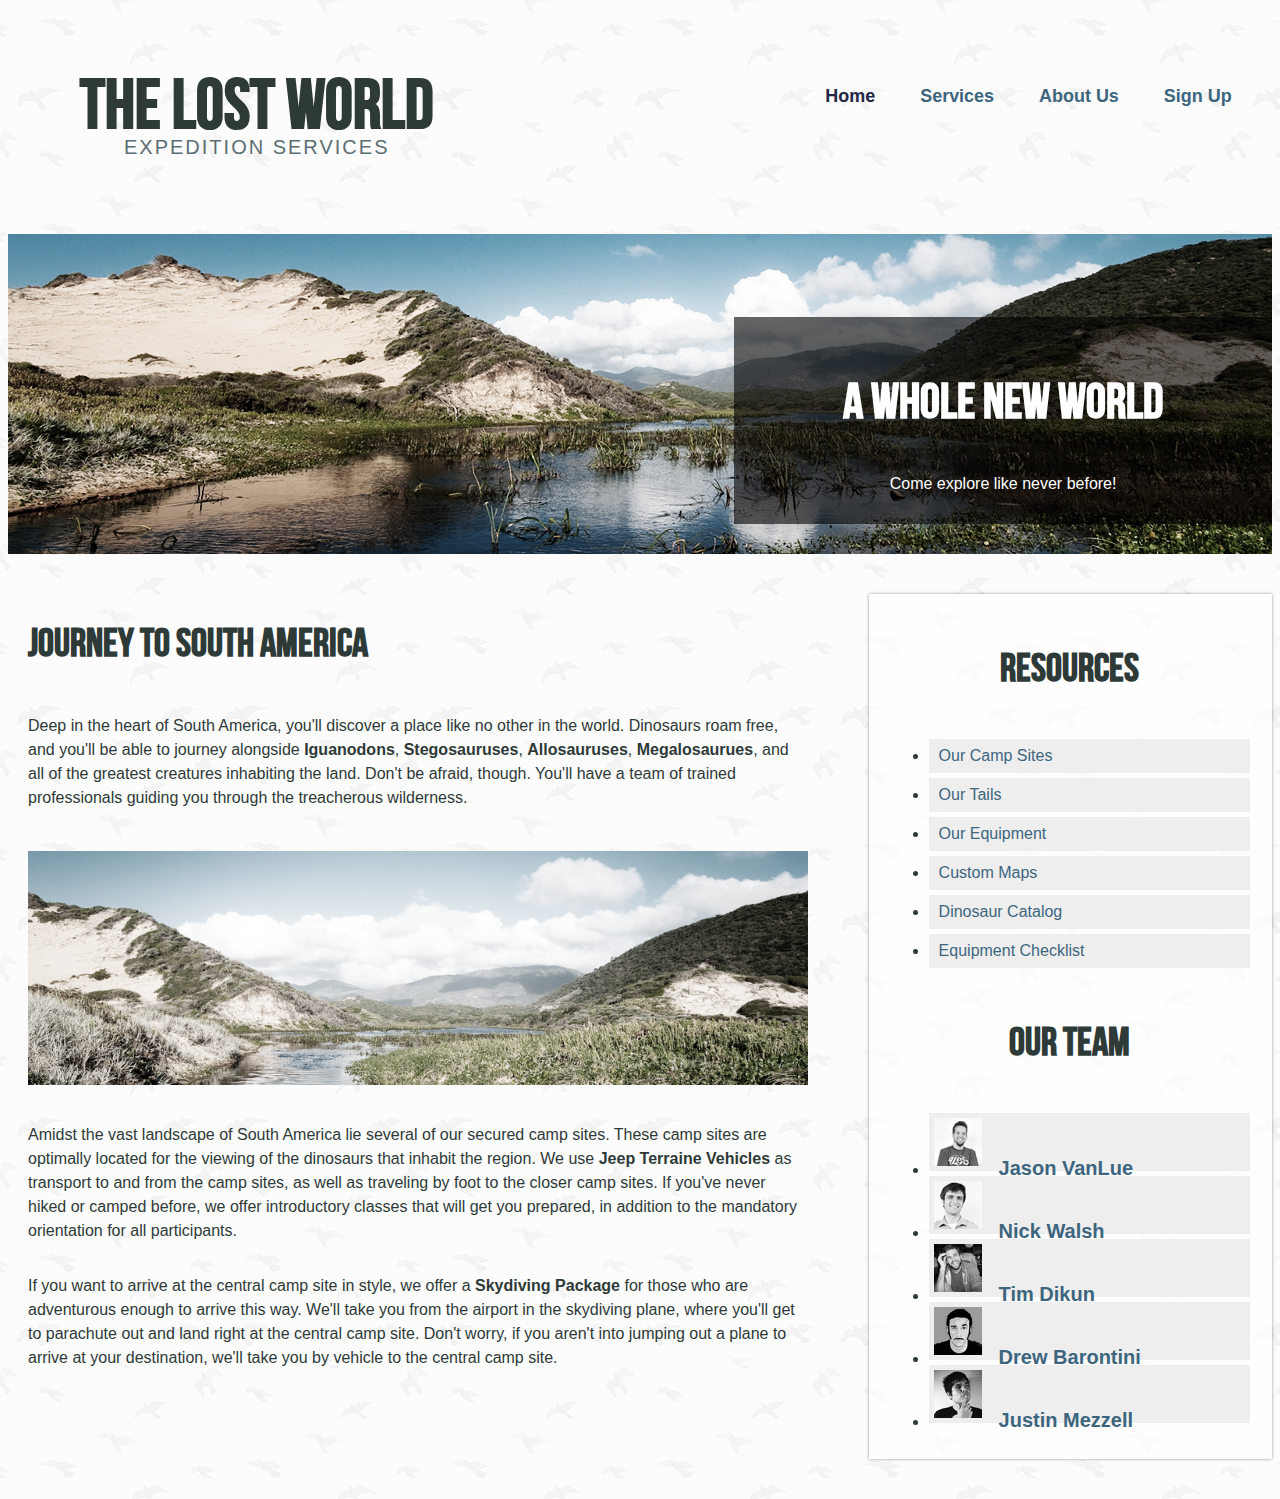
<file: index.html>
<!doctype html>
<html lang="en">
  <head>
    <title>The Lost World - Expedition Services</title>
    <link rel="stylesheet" type="text/css" href="http://yui.yahooapis.com/3.4.1/build/cssreset/cssreset-min.css">
    <link rel="stylesheet" href="css/styles.css" />
    <meta name="viewport" content="width=devise-width, initial-scale=1" />
  </head>

  <body>
    <div class="site">
      
      <!-- Header -->

      <header class="group">
        <div class="logo">
          <h1>
            The Lost World
            <em>Expedition Services</em>
          </h1>
        </div>

        <nav>
          <ul>
            <li class="active"> <a href="#">Home</a> </li>
            <li> <a href="#"> Services</a> </li>
            <li> <a href="#"> About Us</a> </li>
            <li> <a href="#"> Sign Up</a> </li>
          </ul>
        </nav>
      </header>

      <!-- Banner -->

      <section class="banner">
        <div class="banner-caption">
          <h2> A Whole New World </h2>
          <p> Come explore like never before! </p>
        </div>
      </section>


      <!-- Main -->
      <section class="group main">

        <!-- content -->

        <div class="primary content">
          <div class="inner">
            <h3> Journey to South America </h3>
            <p> Deep in the heart of South America, you'll discover a place like no other in the world. Dinosaurs roam free, and you'll be able to journey alongside <strong>Iguanodons</strong>, <strong>Stegosauruses</strong>, <strong>Allosauruses</strong>, <strong>Megalosaurues</strong>, and all of the greatest creatures inhabiting the land. Don't be afraid, though. You'll have a team of trained professionals guiding you through the treacherous wilderness. </p>

            <img src="images/img-main.png" alt="The Lost World Expedition Services" />

            <p>Amidst the vast landscape of South America lie several of our secured camp sites. These camp sites are optimally located for the viewing of the dinosaurs that inhabit the region. We use <strong>Jeep Terraine Vehicles</strong> as transport to and from the camp sites, as well as traveling by foot to the closer camp sites. If you've never hiked or camped before, we offer introductory classes that will get you prepared, in addition to the mandatory orientation for all participants.</p>
              <p>If you want to arrive at the central camp site in style, we offer a <strong>Skydiving Package</strong> for those who are adventurous enough to arrive this way. We'll take you from the airport in the skydiving plane, where you'll get to parachute out and land right at the central camp site. Don't worry, if you aren't into jumping out a plane to arrive at your destination, we'll take you by vehicle to the central camp site.</p>
          </div>
        </div>

        <!-- Sidebar -->
        <aside class="secondary sidebar">
          <div class="inner sidebar-inner">
            <h3>Resources</h3>
            <ul>
              <li><a href="#">Our Camp Sites</a></li>
              <li><a herf="#">Our Tails</a></li>
              <li><a herf="#">Our Equipment</a></li>
              <li><a href="#">Custom Maps</a></li>
              <li><a href="#">Dinosaur Catalog</a></li>
              <li><a href="#">Equipment Checklist</a></li>
            </ul>
          </div>

          <div class="inner sidebar-inner">
            <h3>Our Team </h3>
            <ul>
              <li class="sidebar-inner-image">
                <a href="#" class="group sidebar-inner-jason">
                  <h4>Jason VanLue</h4> 
                </a>
              </li>
              <li class="sidebar-inner-image">
                <a href="#" class="group sidebar-inner-nick">
                <h4>Nick Walsh</h4>
                </a>
              </li>
              
              <li class="sidebar-inner-image">
                <a href="#" class="group sidebar-inner-tim">
                  <h4>Tim Dikun</h4>
                </a>
              </li>

              <li class="sidebar-inner-image">
                <a href="#" class="group sidebar-inner-drew">
                <h4>Drew Barontini</h4>
                </a>
              </li>

              <li class="sidebar-inner-image">
                <a href="#" class="group sidebar-inner-justin">
                  <h4>Justin Mezzell</h4>
                </a>
              </li>

            </ul>
          </div>
        </aside>
      </section>


      <!-- Fotter -->

      <footer>
        <!-- -->
      </footer>



    </div>
  </body>

</html>
</file>
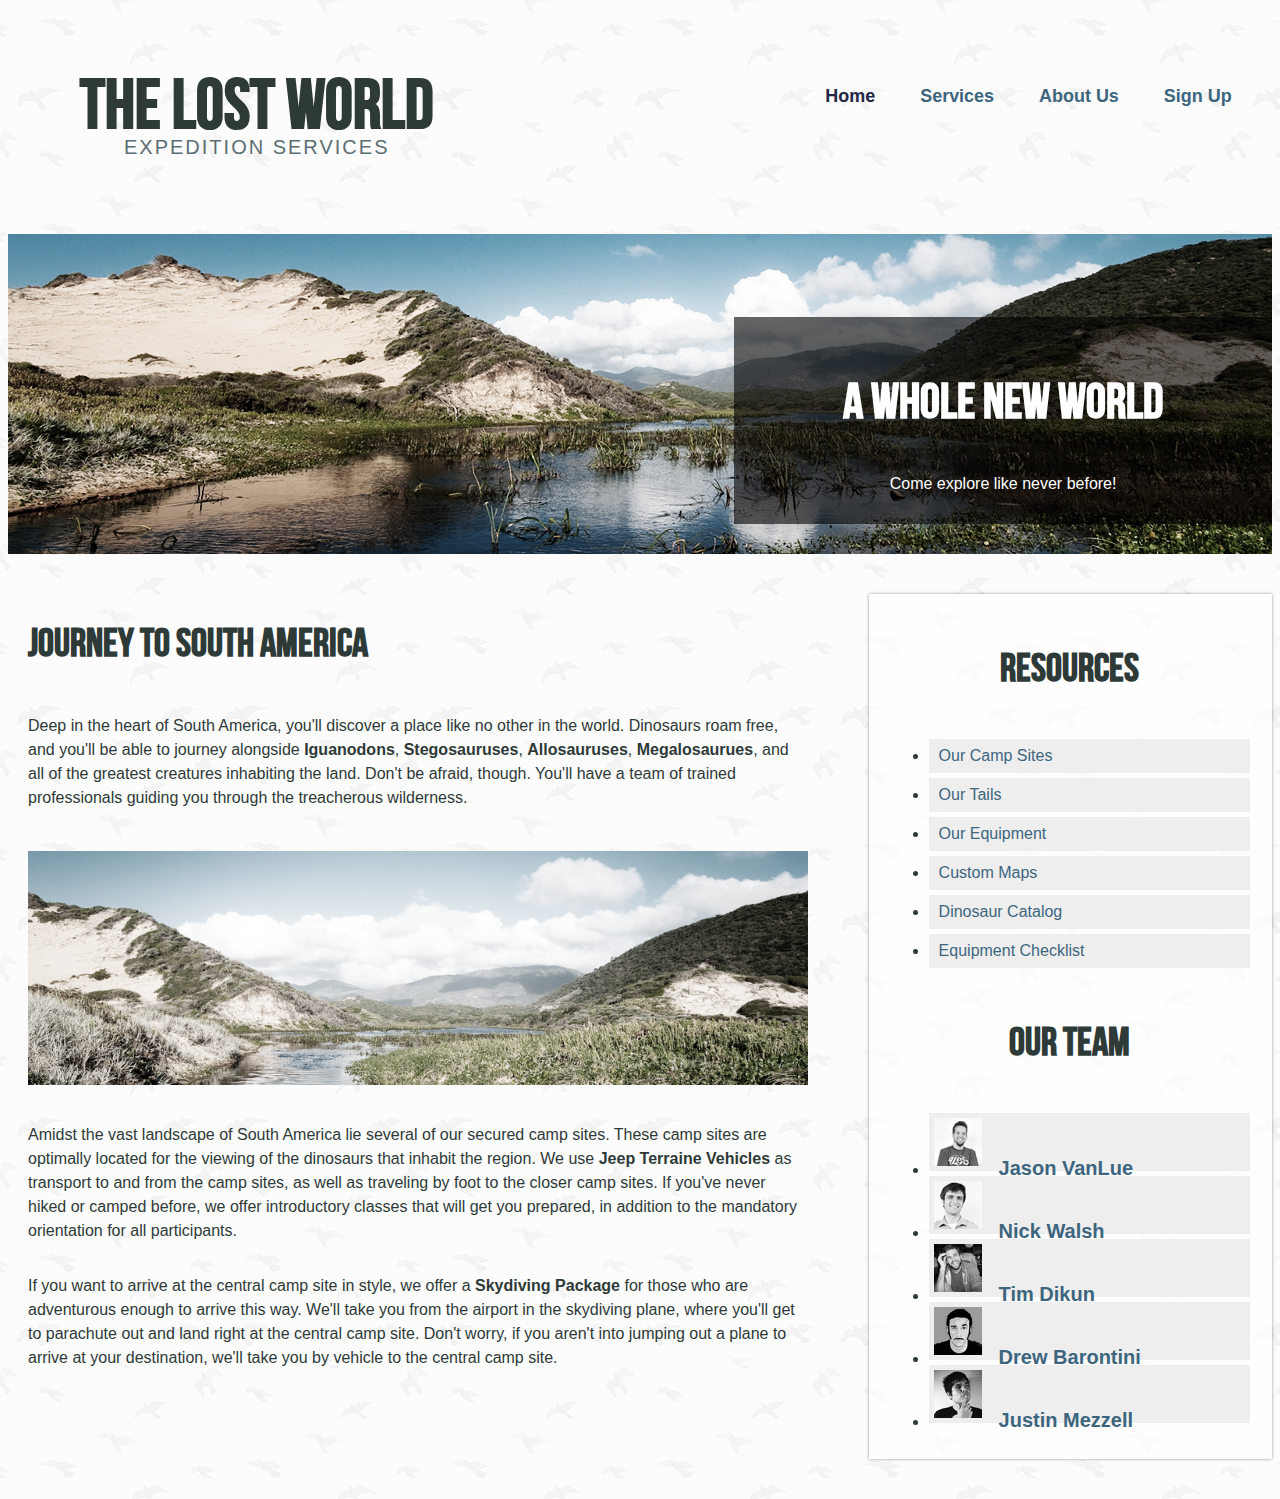
<file: index_redo.html>
<!doctype html>
<html lang="en">
  <head>
    <title>The Lost World - Expedition Services</title>
    <link rel="stylesheet" type="text/css" href="http://yui.yahooapis.com/3.4.1/build/cssreset/cssreset-min.css">
    <link rel="stylesheet" href="css/styles_redo.css" />
    <meta name="viewport" content="width=devise-width, initial-scale=1" />
  </head>

  <body>
    <div class="site">
      
      <!-- Header -->

      <header class="group">
        <div class="logo">
          <h1>
            The Lost World
            <em>Expedition Services</em>
          </h1>
        </div>

        <nav>
          <ul>
            <li class="active"> <a href="#">Home</a> </li>
            <li> <a href="#"> Services</a> </li>
            <li> <a href="#"> About Us</a> </li>
            <li> <a href="#"> Sign Up</a> </li>
          </ul>
        </nav>
      </header>

      <!-- Banner -->

      <section class="banner">
        <div class="banner-caption">
          <h2> A Whole New World </h2>
          <p> Come explore like never before! </p>
        </div>
      </section>


      <!-- Main -->
      <section class="group main">

        <!-- content -->

        <div class="primary content">
          <div class="inner">
            <h3> Journey to South America </h3>
            <p> Deep in the heart of South America, you'll discover a place like no other in the world. Dinosaurs roam free, and you'll be able to journey alongside <strong>Iguanodons</strong>, <strong>Stegosauruses</strong>, <strong>Allosauruses</strong>, <strong>Megalosaurues</strong>, and all of the greatest creatures inhabiting the land. Don't be afraid, though. You'll have a team of trained professionals guiding you through the treacherous wilderness. </p>

            <img src="images/img-main.png" alt="The Lost World Expedition Services" />

            <p>Amidst the vast landscape of South America lie several of our secured camp sites. These camp sites are optimally located for the viewing of the dinosaurs that inhabit the region. We use <strong>Jeep Terraine Vehicles</strong> as transport to and from the camp sites, as well as traveling by foot to the closer camp sites. If you've never hiked or camped before, we offer introductory classes that will get you prepared, in addition to the mandatory orientation for all participants.</p>
              <p>If you want to arrive at the central camp site in style, we offer a <strong>Skydiving Package</strong> for those who are adventurous enough to arrive this way. We'll take you from the airport in the skydiving plane, where you'll get to parachute out and land right at the central camp site. Don't worry, if you aren't into jumping out a plane to arrive at your destination, we'll take you by vehicle to the central camp site.</p>
          </div>
        </div>

        <!-- Sidebar -->
        <aside class="secondary sidebar">
          <div class="inner sidebar-inner">
            <h3>Resources</h3>
            <ul>
              <li><a href="#">Our Camp Sites</a></li>
              <li><a herf="#">Our Tails</a></li>
              <li><a herf="#">Our Equipment</a></li>
              <li><a href="#">Custom Maps</a></li>
              <li><a href="#">Dinosaur Catalog</a></li>
              <li><a href="#">Equipment Checklist</a></li>
            </ul>
          </div>

          <div class="inner sidebar-inner">
            <h3>Our Team </h3>
            <ul>
              <li class="sidebar-inner-image">
                <a href="#" class="group sidebar-inner-jason">
                  <h4>Jason VanLue</h4> 
                </a>
              </li>
              <li class="sidebar-inner-image">
                <a href="#" class="group sidebar-inner-nick">
                <h4>Nick Walsh</h4>
                </a>
              </li>
              
              <li class="sidebar-inner-image">
                <a href="#" class="group sidebar-inner-tim">
                  <h4>Tim Dikun</h4>
                </a>
              </li>

              <li class="sidebar-inner-image">
                <a href="#" class="group sidebar-inner-drew">
                <h4>Drew Barontini</h4>
                </a>
              </li>

              <li class="sidebar-inner-image">
                <a href="#" class="group sidebar-inner-justin">
                  <h4>Justin Mezzell</h4>
                </a>
              </li>

            </ul>
          </div>
        </aside>
      </section>


      <!-- Fotter -->

      <footer>
        <!-- -->
      </footer>



    </div>
  </body>

</html>
</file>
<file: css/styles.css>
/* --------------------------------------------------------------------
  Reset css
--------------------------------------------------------------------*/


/* --------------------------------------------------------------------
  @font-face - generated by Font Squirrel, http://fontsquirrel.com
--------------------------------------------------------------------*/
/* @font-face 自己定義字型 */
@font-face {
  font-family: 'BebasNeueRegular';
  src: url('../fonts/BebasNeue-webfont.eot');
  src: url('../fonts/BebasNeue-webfont.eot?#iefix') format('embedded-opentype'),
       url('../fonts/BebasNeue-webfont.woff') format('woff'),
       url('../fonts/BebasNeue-webfont.ttf') format('truetype'),
       url('../fonts/BebasNeue-webfont.svg#BebasNeueRegular') format('svg');
  font-weight: normal;
  font-style: normal;
}

/* --------------------------------------------------------------------
  Global
--------------------------------------------------------------------*/

/* ---- Base ---- */

html {
  background: #fff url(../images/bg.png);
  font-size: 16px;
  -webkit-font-smoothing: antialiased;
}

body {
  color: #2E3A38;
  font-family: "Helvetica Neue", Helvetica, Arial, sans-serif;
  font-size: 62.5%;
}

img {
  max-width: 100%;
}

/* Typography */

h1 {
  font-family: BebasNeueRegular;
  font-size: 4.375em;  /* 70px 因為h1的context是div.site 所以1em = 16px*/
  line-height: 40px;
}

h1 em {
  color: #5B6E73;
  display: block;
  font-family: "Helvetica Neue", Helvetica, Arial, sans-serif;
  font-size: .285714286em; /* 20px/70px */
  font-style: normal;
  font-weight: normal;
  letter-spacing: .1em; /* 2px/20px */
  text-transform: uppercase;
}

h2 {
  font-family: BebasNeueRegular;
  font-size: 3.123em; /* 50px/16px */
}

h3 {
  font-family: BebasNeueRegular;
  font-size: 2.5em;
}

h4 {
  font-family: "Helvetica Neue", Helvetica, Arial, sans-serif;
  font-size: 1.25em; /* 20px/16px */ 
}
a {
  color: #3d667e;
}
a:hover {
  background: #3d667e;
  color: #fff;
}

/* Utilities */

.group:after {
  clear: both;
  content: " ";
  display: block;
  font-size: 0;
  height: 0;
  visibility: hidden;
}

/* --------------------------------------------------------------------
   Layout
-------------------------------------------------------------------- */

/* ---- Site ---- */

.site {
  font-size: 1.6em; /* 16px/10px */
  margin: 40px auto;
  max-width: 1300px;
}


/* ---- Header ---- */

header {
  margin-bottom: 20px;
}

/* Logo */

.logo {
  float: left;
  text-align: center;
  margin-left: 1.5957447%;
  width: 36.1702128%;  /* 340px/940px */
}

/* Navigation */

nav {
  float: right;
  margin-top: 30px;
  margin-right: 3.1914893%; /* 30px/940px */
}

nav ul li {
  display: inline;
  font-size: 1.123em; /* 18px/16px */
  font-weight: bold;
  margin: 0 40px 0 0;
}

nav ul li:last-child {
  margin-right: 0;
}

nav ul li a {
  color: #3d667e;
  text-decoration: none;
}

nav ul li a:hover,
nav ul li.active a {
  background: none;
  color: #212744;
}

/*---- Banner ----*/

.banner {
  background: url(../images/img-banner.png) no-repeat;
  height: 320px;
  margin-bottom: 20px;
  overflow: hidden;
  position: relative;
}

.banner-caption {
  background: #000;
  background: rgba(0,0,0,0.6);
  bottom: 30px;
  color: #fff;
  padding: 15px 0;
  position: absolute;
  right: 0;
  text-align: center;
  width: 42.5531915%;
}

/*---- Main ----*/

.main {
  line-height: 1.5;
}

.main p {
  padding-bottom: 15px;
}

/* Inner */

.inner {
  padding: 0 20px;
}

/* content */

.content {
  float: left;
  width: 64.893617%; /* 610px/940px */
}

.content img {
  padding: 10px 0 15px;
}

/* Sidebar */

.sidebar {
  background: #fff;
  background: rgba(255,255,255,0.6);
  -moz-box-shadow: 0px 0 3px rgba(0, 0, 0, 0.4);
  -webkit-box-shadow: 0px 0 3px rgba(0, 0, 0, 0.4);
  box-shadow: 0px 0 3px rgba(0, 0, 0, 0,4);
  float: right;
  margin-top: 20px;
  padding-bottom: 20px;
  width: 31.9148936%; /* 300px/940px */
}

.sidebar-inner {
  padding-right: 5.5555556%; /* 20px/360px */
}

.sidebar h3 {
  padding-top: 5px;
  text-align: center;
}


.sidebar ul li {
  margin-bottom: 5px;
}

.sidebar ul li:last-child {
  margin-bottom: 0;
}

.sidebar ul li a {
  background: #eee;
  display: block;  /* inline dom 無法被block 撐開， block dom 才能*/
  padding: 5px 10px;
  text-decoration: none;
}

.sidebar ul li a:hover {
  background-color: #3d667e;
  color: #fff;
}

.sidebar ul li.sidebar-inner-image a {
  display: block;
  height: 48px;
  line-height: 48px;  /* for desplay: inline */
  padding: 5px 5px 5px 70px;
}


.sidebar-inner-image .sidebar-inner-jason {
  background: #eee url(../images/img-jason.jpeg) 5px no-repeat;

}

.sidebar-inner-image .sidebar-inner-nick {
  background: #eee url(../images/img-nick.jpeg) 5px no-repeat;
}

.sidebar-inner-image .sidebar-inner-tim {
  background: #eee url(../images/img-tim.jpeg) 5px no-repeat;
}

.sidebar-inner-image .sidebar-inner-drew {
  background: #eee url(../images/img-drew.png) 5px no-repeat;
}

.sidebar-inner-image .sidebar-inner-justin {
  background: #eee url(../images/img-justin.jpeg) 5px no-repeat;
}



/* --------------------------------------------------------------------
   Media Queries
-------------------------------------------------------------------- */

/* > 1300px */

@media screen and (min-width: 1300px) {
  .logo {
    margin-left: 0;
  }
}


/* < 1000px */
@media screen and (max-width: 1000px) {
  h1 {
    font-size: 3.75em; /* 60px/16px */
    line-height: 35px;
  }

}

/* < 850px */
@media screen and (max-width: 850px) {
  h1 {
    font-size: 3.125em; /* 50px/16px */
    line-height: 30px;
  }
  h4 {
    font-size: 1.065em; /* 17px/16px */
  }
  nav {
    margin-top: 20px;
  }
  nav ul li {
    font-size: 1em; /* 16px */
  }
  .banner-caption {
    bottom: 0;
    width: 100%;
  }
}

/* < 720px */
@media screen and (max-width: 720px) {


  h1 {
    font-size: 4.375em; /* 70px/16px */
    line-height: 40px;
  }
  h4 {
    font-size: 1.25em; /* 20px/16px */
  }
  .logo {
    float: none;
    margin-left: 0;
    width: inherit;
  }
  nav {
    float: none;
    margin-left: 10px 0;
    text-align: center;
    width: inherit;
  }
  nav ul li {
    font-size: 1.125em; /* 18px/16px */
  }
  .banner {
    height: 250px;
  }
  .content {
    float: none;
    margin-left: 0;
    width: inherit;
  }
  .sidebar {
    float: none;
    padding-top: 10px;
    width: inherit;
  }
}


/* < 500px */
@media screen and (max-width: 500px) {
  h2 {
    font-size: 2.815em; /* 45px/16px */
  }
  nav ul li {
    font-size: 1em; /* 16px */
    margin-right: 5%;
  }
}


/* < 380px */
@media screen and (max-width: 380px) {
  h1 {
    font-size: 3.75em; /* 60px/16px */
    line-height: 35px;
  }
  h2 {
    font-size: 2.8125em; /* 45px/16px */
  }
  h3 {
    font-size: 1.875em; /* 30px/16px */
  }
  nav ul li {
    font-size: 0.8125em; /* 13px/16px */
    margin-right: 5%;
    text-transform: upercase;
  }
}

/* --------------------------------------------------------------------
   Retina Graphics
-------------------------------------------------------------------- */

@media onlu screen and (-webkit-min-devise-pixel-ratio: 1.5) {
  
  /* 若一開始偵測到的螢幕1pt = 1.5px，會直接load img-jason@2x.jpeg 不會載入 img-jason.jpeg*/
  .sidebar ul .sidebar-inner-image .sidebar-inner-jason {
    background-image: url(../images/img-jason@2x.jpeg);
    -webkit-background-size: 48px 48px;
    background-size: 48px 48px;
  }

  .sidebar ul .sidebar-inner-image .sidebar-inner-nick {
    background-image: url(../images/img-nick@2x.jpeg);
    -webkit-background-size: 48px 48px;
    background-size: 48px 48px;
  }

  .sidebar ul .sidebar-inner-image .sidebar-inner-tim {
    background-image: url(../images/img-tim@2x.jpeg);
    -webkit-background-size: 48px 48px;
    background-size: 48px 48px;
  }

  .sidebar ul .sidebar-inner-image .sidebar-inner-drew {
    background-image: url(../images/img-drew@2x.png);
    -webkit-background-size: 48px 48px;
    background-size: 48px 48px;
  }
  .sidebar ul .sidebar-inner-image .sidebar-inner-drew {
    background-image: url(../images/img-justin@2x.jpeg);
    -webkit-background-size: 48px 48px;
    background-size: 48px 48px;
  }
}
</file>
<file: css/styles_redo.css>
/* --------------------------------------------------------------------
  Reset css
--------------------------------------------------------------------*/


/* --------------------------------------------------------------------
  @font-face - generated by Font Squirrel, http://fontsquirrel.com
--------------------------------------------------------------------*/
/* @font-face 自己定義字型 */
@font-face {
  font-family: 'BebasNeueRegular';
  src: url('../fonts/BebasNeue-webfont.eot');
  src: url('../fonts/BebasNeue-webfont.eot?#iefix') format('embedded-opentype'),
       url('../fonts/BebasNeue-webfont.woff') format('woff'),
       url('../fonts/BebasNeue-webfont.ttf') format('truetype'),
       url('../fonts/BebasNeue-webfont.svg#BebasNeueRegular') format('svg');
  font-weight: normal;
  font-style: normal;
}

/* --------------------------------------------------------------------
  Global
--------------------------------------------------------------------*/

/* ---- Base ---- */

html {
  background: #fff url(../images/bg.png);
  font-size: 16px;
  -webkit-font-smoothing: antialiased;
}

body {
  color: #2E3A38;
  font-family: "Helvetica Neue", Helvetica, Arial, sans-serif;
  font-size: 62.5%;
}

img {
  max-width: 100%;
}

/* Typography */

h1 {
  font-family: BebasNeueRegular;
  font-size: 4.375em;  /* 70px 因為h1的context是div.site 所以1em = 16px*/
  line-height: 40px;
}

h1 em {
  color: #5B6E73;
  display: block;
  font-family: "Helvetica Neue", Helvetica, Arial, sans-serif;
  font-size: .285714286em; /* 20px/70px */
  font-style: normal;
  font-weight: normal;
  letter-spacing: .1em; /* 2px/20px */
  text-transform: uppercase;
}

h2 {
  font-family: BebasNeueRegular;
  font-size: 3.123em; /* 50px/16px */
}

h3 {
  font-family: BebasNeueRegular;
  font-size: 2.5em;
}

h4 {
  font-family: "Helvetica Neue", Helvetica, Arial, sans-serif;
  font-size: 1.25em; /* 20px/16px */ 
}
a {
  color: #3d667e;
}
a:hover {
  background: #3d667e;
  color: #fff;
}

/* Utilities */

.group:after {
  clear: both;
  content: " ";
  display: block;
  font-size: 0;
  height: 0;
  visibility: hidden;
}

/* --------------------------------------------------------------------
   Layout
-------------------------------------------------------------------- */

/* ---- Site ---- */

.site {
  font-size: 1.6em; /* 16px/10px */
  margin: 40px auto;
  max-width: 1300px;
}


/* ---- Header ---- */

header {
  margin-bottom: 20px;
}

/* Logo */

.logo {
  float: left;
  text-align: center;
  margin-left: 1.5957447%;
  width: 36.1702128%;  /* 340px/940px */
}

/* Navigation */

nav {
  float: right;
  margin-top: 30px;
  margin-right: 3.1914893%; /* 30px/940px */
}

nav ul li {
  display: inline;
  font-size: 1.123em; /* 18px/16px */
  font-weight: bold;
  margin: 0 40px 0 0;
}

nav ul li:last-child {
  margin-right: 0;
}

nav ul li a {
  color: #3d667e;
  text-decoration: none;
}

nav ul li a:hover,
nav ul li.active a {
  background: none;
  color: #212744;
}

/*---- Banner ----*/

.banner {
  background: url(../images/img-banner.png) no-repeat;
  height: 320px;
  margin-bottom: 20px;
  overflow: hidden;
  position: relative;
}

.banner-caption {
  background: #000;
  background: rgba(0,0,0,0.6);
  bottom: 30px;
  color: #fff;
  padding: 15px 0;
  position: absolute;
  right: 0;
  text-align: center;
  width: 42.5531915%;
}

/*---- Main ----*/

.main {
  line-height: 1.5;
}

.main p {
  padding-bottom: 15px;
}

/* Inner */

.inner {
  padding: 0 20px;
}

/* content */

.content {
  float: left;
  width: 64.893617%; /* 610px/940px */
}

.content img {
  padding: 10px 0 15px;
}

/* Sidebar */

.sidebar {
  background: #fff;
  background: rgba(255,255,255,0.6);
  -moz-box-shadow: 0px 0 3px rgba(0, 0, 0, 0.4);
  -webkit-box-shadow: 0px 0 3px rgba(0, 0, 0, 0.4);
  box-shadow: 0px 0 3px rgba(0, 0, 0, 0,4);
  float: right;
  margin-top: 20px;
  padding-bottom: 20px;
  width: 31.9148936%; /* 300px/940px */
}

.sidebar-inner {
  padding-right: 5.5555556%; /* 20px/360px */
}

.sidebar h3 {
  padding-top: 5px;
  text-align: center;
}


.sidebar ul li {
  margin-bottom: 5px;
}

.sidebar ul li:last-child {
  margin-bottom: 0;
}

.sidebar ul li a {
  background: #eee;
  display: block;  /* inline dom 無法被block 撐開， block dom 才能*/
  padding: 5px 10px;
  text-decoration: none;
}

.sidebar ul li a:hover {
  background-color: #3d667e;
  color: #fff;
}

.sidebar ul li.sidebar-inner-image a {
  display: block;
  height: 48px;
  line-height: 48px;  /* for desplay: inline */
  padding: 5px 5px 5px 70px;
}


.sidebar-inner-image .sidebar-inner-jason {
  background: #eee url(../images/img-jason.jpeg) 5px no-repeat;

}

.sidebar-inner-image .sidebar-inner-nick {
  background: #eee url(../images/img-nick.jpeg) 5px no-repeat;
}

.sidebar-inner-image .sidebar-inner-tim {
  background: #eee url(../images/img-tim.jpeg) 5px no-repeat;
}

.sidebar-inner-image .sidebar-inner-drew {
  background: #eee url(../images/img-drew.png) 5px no-repeat;
}

.sidebar-inner-image .sidebar-inner-justin {
  background: #eee url(../images/img-justin.jpeg) 5px no-repeat;
}



/* --------------------------------------------------------------------
   Media Queries
-------------------------------------------------------------------- */

/* > 1300px */

@media screen and (min-width: 1300px) {
  .logo {
    margin-left: 0;
  }
}


/* < 1000px */
@media screen and (max-width: 1000px) {
  h1 {
    font-size: 3.75em; /* 60px/16px */
    line-height: 35px;
  }

}

/* < 850px */
@media screen and (max-width: 850px) {
  h1 {
    font-size: 3.125em; /* 50px/16px */
    line-height: 30px;
  }
  h4 {
    font-size: 1.065em; /* 17px/16px */
  }
  nav {
    margin-top: 20px;
  }
  nav ul li {
    font-size: 1em; /* 16px */
  }
  .banner-caption {
    bottom: 0;
    width: 100%;
  }
}

/* < 720px */
@media screen and (max-width: 720px) {


  h1 {
    font-size: 4.375em; /* 70px/16px */
    line-height: 40px;
  }
  h4 {
    font-size: 1.25em; /* 20px/16px */
  }
  .logo {
    float: none;
    margin-left: 0;
    width: inherit;
  }
  nav {
    float: none;
    margin-left: 10px 0;
    text-align: center;
    width: inherit;
  }
  nav ul li {
    font-size: 1.125em; /* 18px/16px */
  }
  .banner {
    height: 250px;
  }
  .content {
    float: none;
    margin-left: 0;
    width: inherit;
  }
  .sidebar {
    float: none;
    padding-top: 10px;
    width: inherit;
  }
}


/* < 500px */
@media screen and (max-width: 500px) {
  h2 {
    font-size: 2.815em; /* 45px/16px */
  }
  nav ul li {
    font-size: 1em; /* 16px */
    margin-right: 5%;
  }
}


/* < 380px */
@media screen and (max-width: 380px) {
  h1 {
    font-size: 3.75em; /* 60px/16px */
    line-height: 35px;
  }
  h2 {
    font-size: 2.8125em; /* 45px/16px */
  }
  h3 {
    font-size: 1.875em; /* 30px/16px */
  }
  nav ul li {
    font-size: 0.8125em; /* 13px/16px */
    margin-right: 5%;
    text-transform: upercase;
  }
}

/* --------------------------------------------------------------------
   Retina Graphics
-------------------------------------------------------------------- */

@media onlu screen and (-webkit-min-devise-pixel-ratio: 1.5) {
  
  /* 若一開始偵測到的螢幕1pt = 1.5px，會直接load img-jason@2x.jpeg 不會載入 img-jason.jpeg*/
  .sidebar ul .sidebar-inner-image .sidebar-inner-jason {
    background-image: url(../images/img-jason@2x.jpeg);
    -webkit-background-size: 48px 48px;
    background-size: 48px 48px;
  }

  .sidebar ul .sidebar-inner-image .sidebar-inner-nick {
    background-image: url(../images/img-nick@2x.jpeg);
    -webkit-background-size: 48px 48px;
    background-size: 48px 48px;
  }

  .sidebar ul .sidebar-inner-image .sidebar-inner-tim {
    background-image: url(../images/img-tim@2x.jpeg);
    -webkit-background-size: 48px 48px;
    background-size: 48px 48px;
  }

  .sidebar ul .sidebar-inner-image .sidebar-inner-drew {
    background-image: url(../images/img-drew@2x.png);
    -webkit-background-size: 48px 48px;
    background-size: 48px 48px;
  }
  .sidebar ul .sidebar-inner-image .sidebar-inner-drew {
    background-image: url(../images/img-justin@2x.jpeg);
    -webkit-background-size: 48px 48px;
    background-size: 48px 48px;
  }
}
</file>
